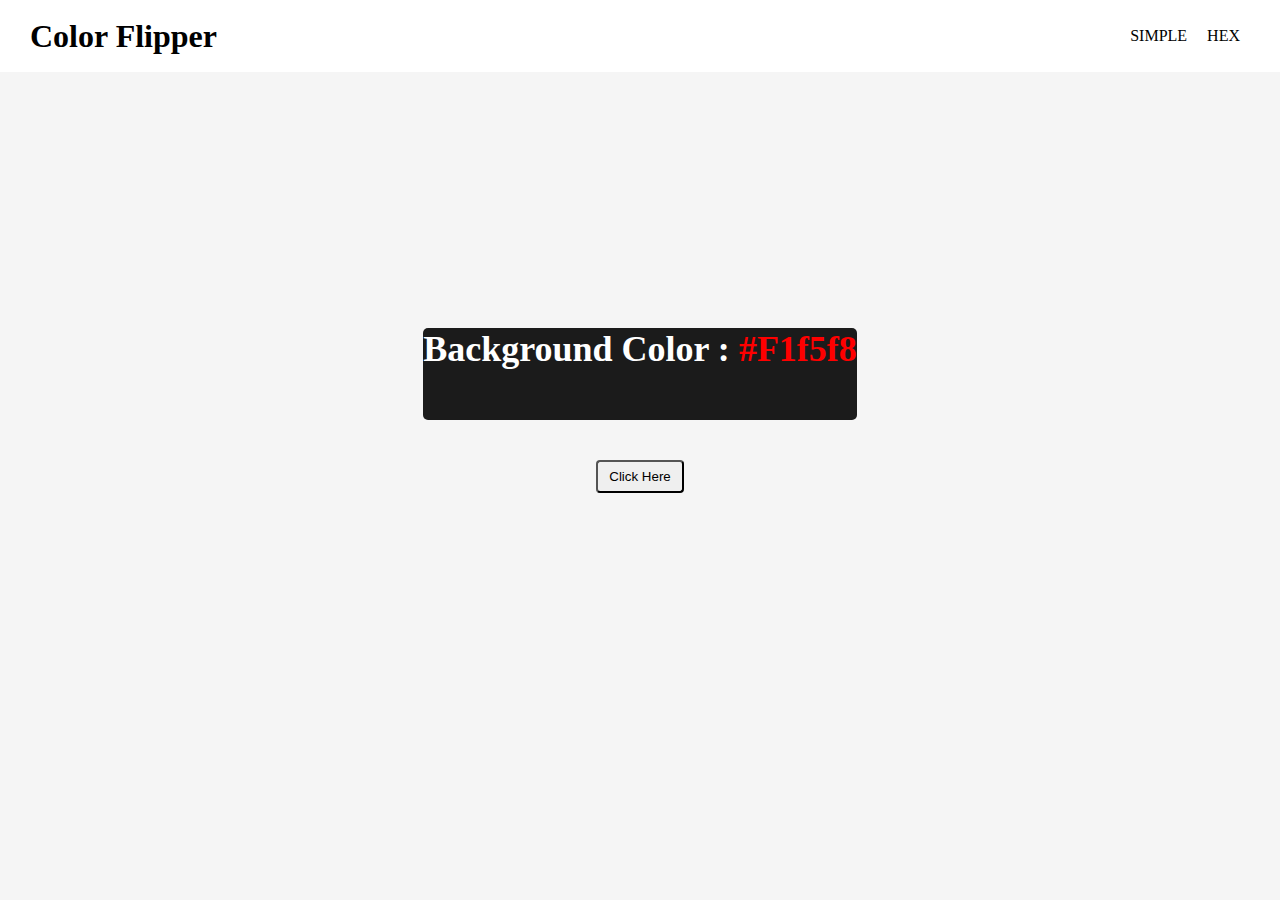
<file: index.html>
<!DOCTYPE html>
<html lang="en">
<head>
    <meta charset="UTF-8">
    <meta http-equiv="X-UA-Compatible" content="IE=edge">
    <meta name="viewport" content="width=device-width, initial-scale=1.0">
    <link rel="stylesheet" href="index.css">
    <title>Document</title>
</head>
<body>
    <nav class="container">
        <h4>Color Flipper</h4>
        <ul class="nav__links">
            <li class="nav__item">
                <a href="index.html">simple</a>
            </li>
            <li class="nav__item">
                <a href="hex.html">hex</a>
            </li>
        </ul>
    </nav>
    <main>
        <div class="main__container">
            <div class="main__text">
                <h2>background color : <span class="color">#f1f5f8</span></h2>
            </div>
            <div class="main__button">
                <button class="btn">click here</button>
            </div>
        </div>
    </main>





    <script src="index.js">

    </script>
</body>
</html>
</file>
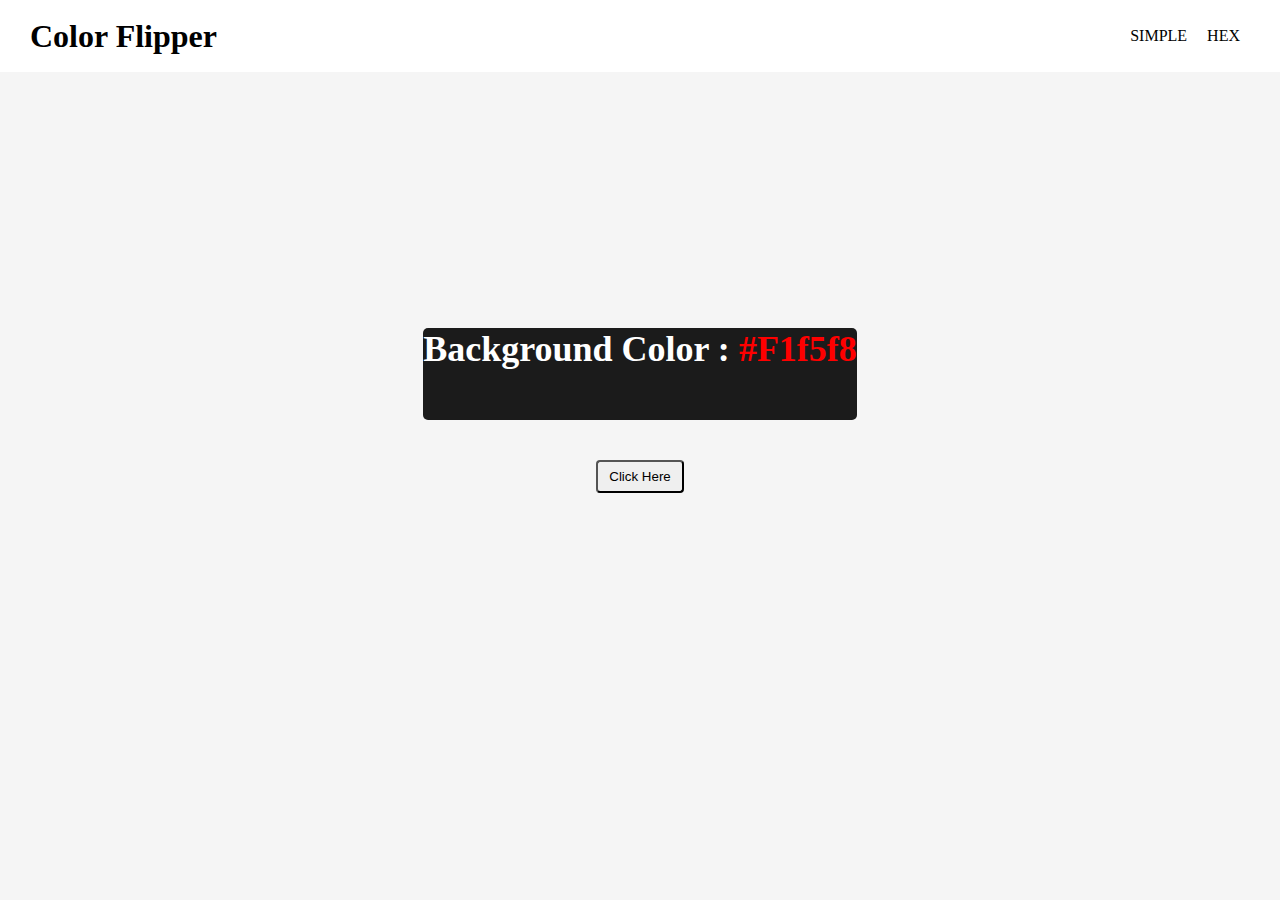
<file: hex.html>
<!DOCTYPE html>
<html lang="en">
<head>
    <meta charset="UTF-8">
    <meta http-equiv="X-UA-Compatible" content="IE=edge">
    <meta name="viewport" content="width=device-width, initial-scale=1.0">
    <link rel="stylesheet" href="index.css">
    <title>Document</title>
</head>
<body>
    <nav class="container">
        <h4>Color Flipper</h4>
        <ul class="nav__links">
            <li class="nav__item">
                <a href="index.html">simple</a>
            </li>
            <li class="nav__item">
                <a href="hex.html">hex</a>
            </li>
        </ul>
    </nav>
    <main>
        <div class="main__container">
            <div class="main__text">
                <h2>background color : <span class="color">#f1f5f8</span></h2>
            </div>
            <div class="main__button">
                <button class="btn">click here</button>
            </div>
        </div>
    </main>





    <script src="hex.js">

    </script>
</body>
</html>
</file>
<file: index.css>
*{
    box-sizing: border-box;
    padding: 0;
    margin: 0;

}
.container{
    background-color: white;
    min-height: 8vh;
    position: static;
    display: flex;
    justify-content: space-between;
    align-items: center;


}
.container h4{
    font-size: 2rem;
    margin-left: 30px;
    display: flex;
    justify-content: center;
    align-items: center;
}
.nav__item{
    text-transform: uppercase;
    list-style-type: none;
    margin-right: 20px;
    
}
.nav__links{
    display: flex;
    font-size: 1rem;
    font-weight: 200;
    text-transform: capitalize;
    margin-right: 20px;
}
.nav__item a{
    list-style: none;
    text-decoration: none;
    color: black;    
}

.main__container{
    display: flex;
    flex-direction: column;
    justify-content: center;
    align-items: center;
    padding-top: 20%;
    height: 100%;
    
}
.main__text{
    font-size: 1.5rem;
    padding-bottom: 50px;
    text-transform: capitalize;
    background: rgb(27, 27, 27);
    color: white;
    border-radius: 5px;

}
.main__button{
    padding-top:40px ;
}

.main__text span{
    color: red;
}



body{
    background-color: whitesmoke;
    width: 100%;
    height: 100%;

}
button{
    padding-top: 30px;
}
.btn{
    padding: 7px 11px;
    border-radius: 4px;
    text-transform: capitalize;


}
</file>
